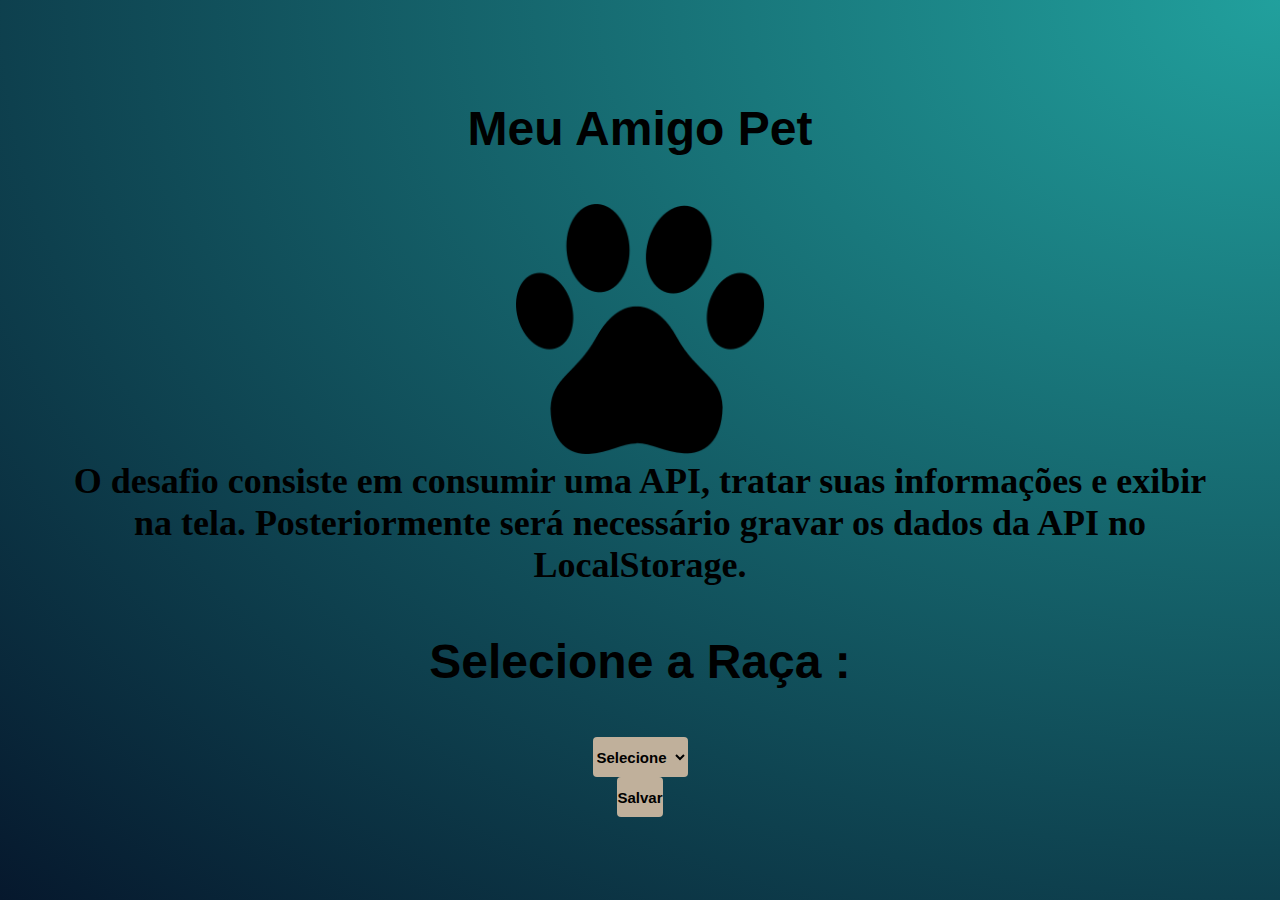
<file: index.html>
<!DOCTYPE html>
<html Lang="pt-br">

<head>
    <meta charset="UTF-8">
    <meta http-equiv="X-UA-Compatible" content="IE-edge">
    <meta nome="viewport" content="windth-device-windth,
    initial-scale-1.0">
    <link rel="stylesheet" href="style.css">
    <title>Meu Amigo Pet</title>
    <link rel="shortcut icon" href="imagem/forma-da-pata-preta.png" />

</head>
<header>

</header>
<body>

    <section class="container-flex space-around column">
        <div class="item-flex flex">
            <h1>Meu Amigo Pet</h1>
            <img src="imagem/forma-da-pata-preta.png" height="250px" width="250px">
            <p>
            <h2>O desafio consiste em consumir uma API, tratar suas informações e exibir na tela.
                Posteriormente será necessário gravar os dados da API no LocalStorage.
                </p>
            </h2>
           
            <h1><label class="select" for="image-selector" tabIdex="0"> Selecione a Raça :</label></h1>
       
            <ul id="lista"></ul>

            <select class="select" id="selecaoCao" onchange="getSelectValue();">
            </div>
                <option value="null" disabled selected hidden>Selecione</option>
                <option value="dingo">Dingo</option>
                <option value="akita">Akita</option>
                <option value="labrador">Labrador</option>
                <option value="leonberg">Leornberg</option>
                <option value="husky">Husky</option>
            </select> 
            <div id="dog"></div> 
            <div class="botao">
                <button  id='salvar'onclick="salvaImagem()" >Salvar</button>  
            </div> 
        </div>
     
       

        <div class="container item-flex flex">

            <div class="gallery-wrapper">
                <div id="galeria" >
                </div>
            </div>
        </div>
    </section>
  
    <script src="main.js"></script>
   
</body>

</html>
</file>
<file: style.css>
body {
    background: radial-gradient(farthest-corner at right top,#21A09D, #06182D);
    height: 100%;
    font-family: 'Roboto', cursive;
    display: flex;
    align-items: center;
    justify-content: center;
    margin: 0;
    min-height: 100vh;
}


/* Flex Container */
.container-flex {
	max-width: 1200px;
	margin: 0 auto;
	display: flex;
	
}

.column {
	min-height: 200px;
	flex-direction: column;
}

.item-flex {
	margin: 5px;
	padding: 0 10px;

	text-align: center;
	font-size: 1.5em;
}


header{
        color: rgb(236, 236, 229);
        text-align: center;

}
footer{
    color: rgb(157, 255, 0);
    text-align: center;
    padding: 100px;
}

select{
    height: 40px;
    background-color: rgb(192, 176, 155);
    border: 5px;
    line-height: 19px;
    border-radius: 4px;
    cursor: pointer;
    font-weight: bold;
    font-size: 15px;
    margin: center;
}
* {
    margin: 0;
    padding: 0;
    box-sizing: border-box;
  }
  
  h1 {
    text-align: center;
    margin: 1em 0;
    font-family: sans-serif;
  }
  
  .container {
    position: relative;
    padding: 15px;
    max-width: 900px;
    margin: 0 auto;
  }
  
  .gallery-wrapper {
    overflow-x: auto;
  }
  
  .arrow-left,
  .arrow-right {
    position: absolute;
    top: 0;
    left: 0;
    right: auto;
    bottom: 0;
    font-size: 20px;
    line-height: 250px;
    width: 50px;
    color: transparent;
    transition: all 900ms ease-in-out;
    background: linear-gradient(to left, transparent 0%, black 500%);
    opacity: 0.1;
    cursor: pointer;
    border: none;
  }
  
  .arrow-left:hover,
  .arrow-right:hover {
    opacity: 1;
  }
  
  .arrow-right {
    right: 0;
    left: auto;
    text-align: right;
    background: linear-gradient(to right, transparent 0%, black 200%);
  }
  
  .gallery {
    display: flex;
    flex-flow: row nowrap;
    gap: 15px;
  }
  
  .item {
    width: 500px;
    height: 500px;
    flex-shrink: 0;
    transition: all 600ms ease-in-out;
    opacity: 0.5;
  }

  .current-item {
    opacity: 1;
  }
  
  .gallery-wrapper::-webkit-scrollbar {
    display: none;
  }
  .gallery-wrapper {
    -ms-overflow-style: none; 
    scrollbar-width: none;
  }
  
  .cyan {
    background: cyan;
  }
  
  .deeppink {
    background: deeppink;
  }
  
  .turquoise {
    background: turquoise;
  }
  
  .darkblue {
    background: darkblue;
  }
  
  .purple {
    background: purple;
  }
  input{
    height: 40px;
    background-color: rgb(192, 176, 155);
    border: 5px;
    line-height: 19px;
    border-radius: 4px;
    cursor: pointer;
    font-weight: bold;
    font-size: 15px;
    margin: center;

  }
 button{
    height: 40px;
    background-color: rgb(192, 176, 155);
    border: 5px;
    line-height: 19px;
    border-radius: 4px;
    cursor: pointer;
    font-weight: bold;
    font-size: 15px;
    margin: center;
}
</file>
